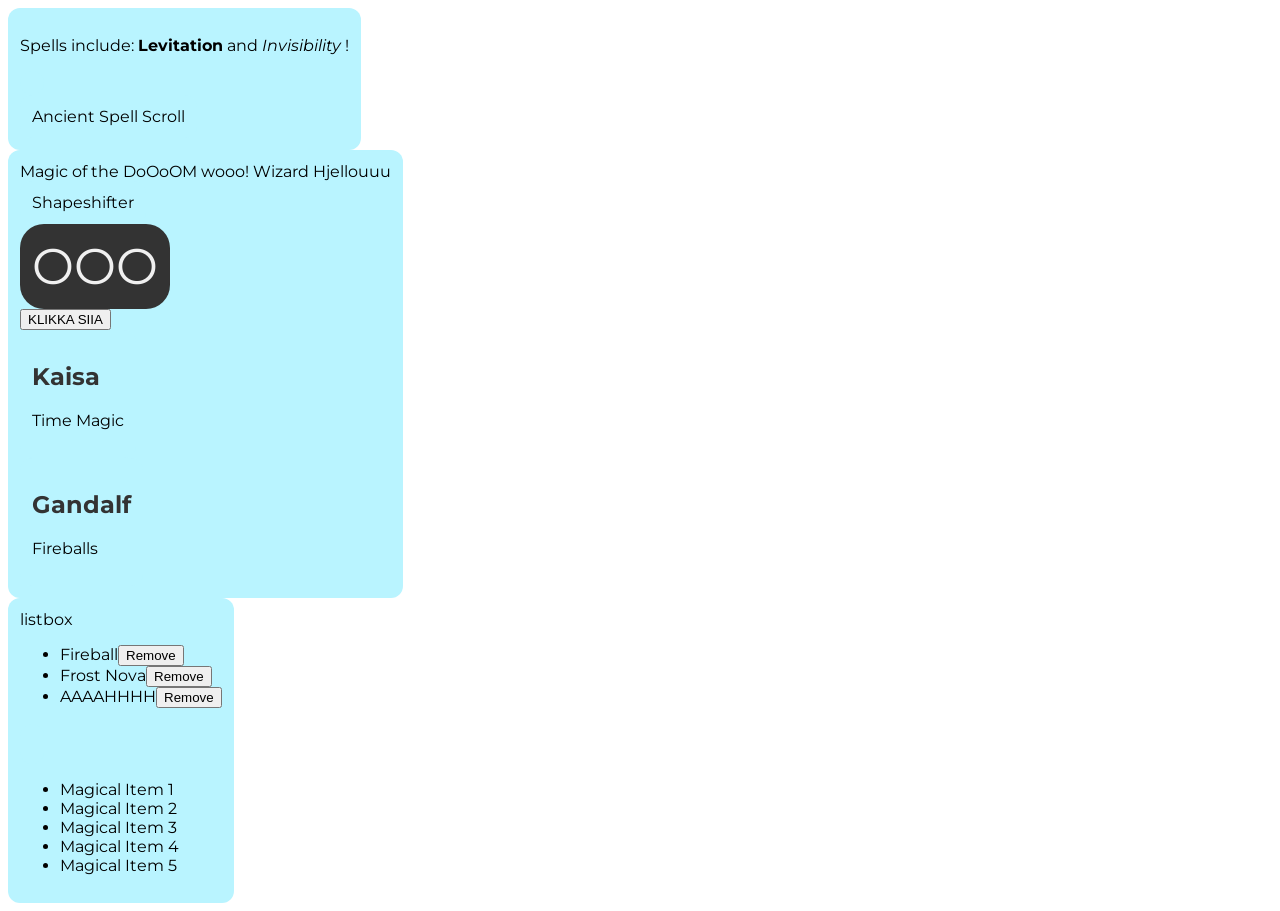
<file: index.html>
<!DOCTYPE html>
<html lang="en">
  <head>
    <meta charset="UTF-8" />
    <link rel="stylesheet" href="styles.css" />
    <title>DOM</title>
    <link rel="preconnect" href="https://fonts.googleapis.com">
    <link rel="preconnect" href="https://fonts.gstatic.com" crossorigin>
    <link href="https://fonts.googleapis.com/css2?family=Montserrat:wght@500&display=swap" rel="stylesheet">
  </head>

  <body>
    <div id="playground">Magic of the DOM</div>
    <div id="playground2">Magic of the DoOoOM</div>
    <div id="listbox">
      listbox
      <template id="wiz-template">
        <div class="wiz">
          <h2 class="wiz-name"></h2>
          <p class="wiz-specialty"></p>
        </div>
      </template>
    </div>

    <script src="index.js"></script>
  </body>
</html>
</file>
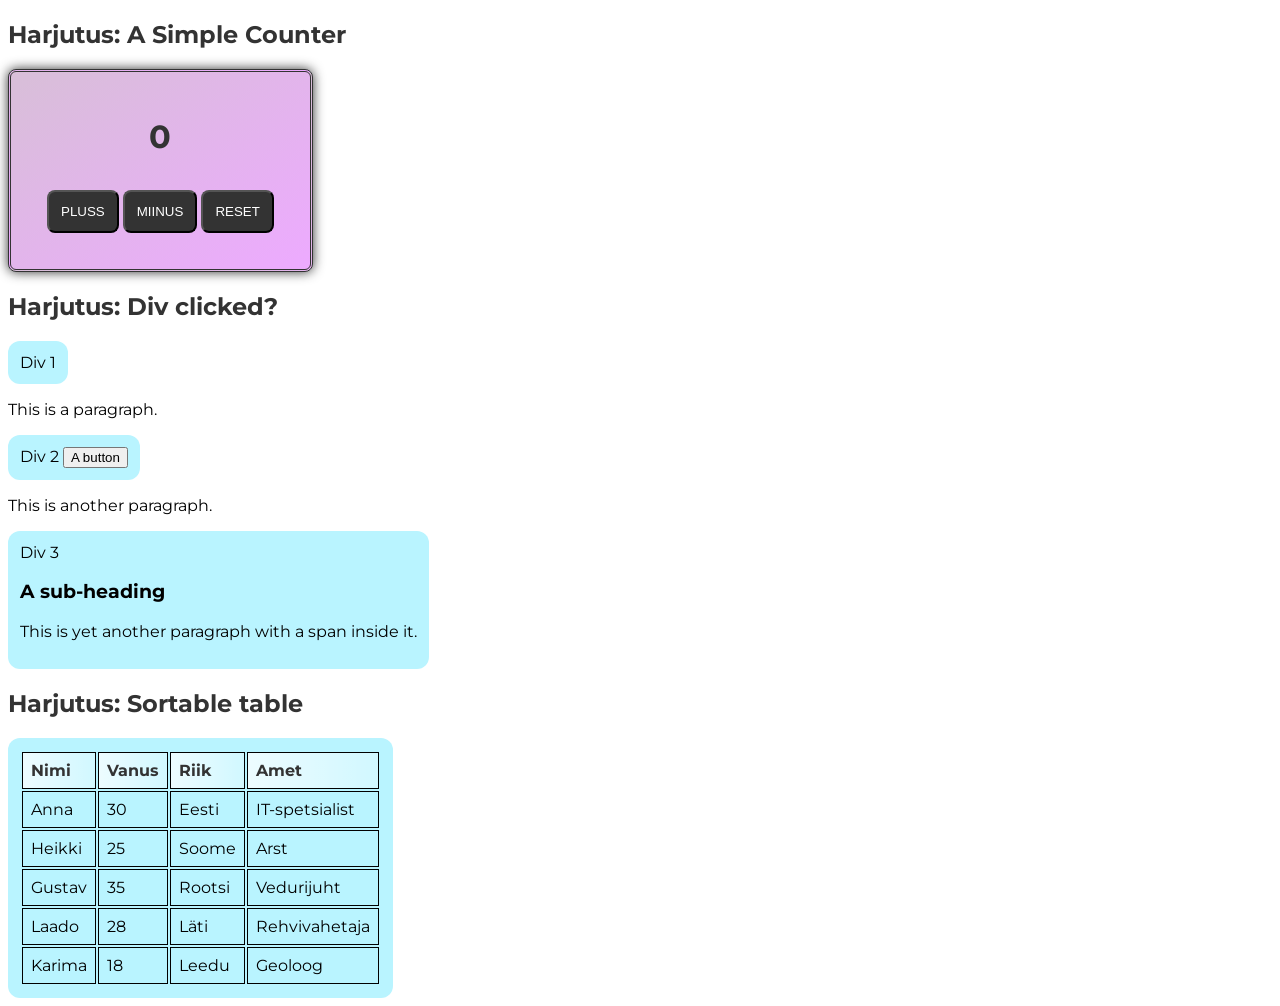
<file: harjutused.html>
<!DOCTYPE html>
<html lang="en">
  <head>
    <meta charset="UTF-8" />
    <meta name="viewport" content="width=device-width, initial-scale=1.0" />
    <link rel="stylesheet" href="styles.css" />
    <link rel="preconnect" href="https://fonts.googleapis.com" />
    <link rel="preconnect" href="https://fonts.gstatic.com" crossorigin />
    <link
      href="https://fonts.googleapis.com/css2?family=Montserrat:wght@500&display=swap"
      rel="stylesheet"
    />
    <title>Harjutused</title>
  </head>
  <body>
    <h2>Harjutus: A Simple Counter</h2>

    <div class="konteiner">
      <h1 id="display">0</h1>
      <div id="nupud">
        <button id="pluss">Pluss</button>
        <button id="miinus">Miinus</button>
        <button id="reset">Reset</button>
      </div>
    </div>

    <h2>Harjutus: Div clicked?</h2>

    <div>Div 1</div>

    <p>This is a paragraph.</p>

    <div>
      Div 2
      <button>A button</button>
    </div>

    <p>This is another paragraph.</p>

    <div>
      Div 3
      <h3>A sub-heading</h3>
      <p>This is yet another paragraph with a <span>span inside it</span>.</p>
    </div>

    <h2>Harjutus: Sortable table</h2>

    <div id="table-container"></div>
    <script src="harjutused.js"></script>
    <script>
        const data = [
            { Nimi: "Anna", Vanus: 30, Riik: "Eesti", Amet: "IT-spetsialist"},
            { Nimi: "Heikki", Vanus: 25, Riik: "Soome", Amet: "Arst"},
            { Nimi: "Gustav", Vanus: 35, Riik: "Rootsi", Amet: "Vedurijuht" },
            { Nimi: "Laado", Vanus: 28, Riik: "Läti", Amet: "Rehvivahetaja" },
            { Nimi: "Karima", Vanus: 18, Riik: "Leedu", Amet: "Geoloog" }
        ];

        new SortableTable(data, document.getElementById('table-container'));
    </script>
  </body>
</html>
</file>
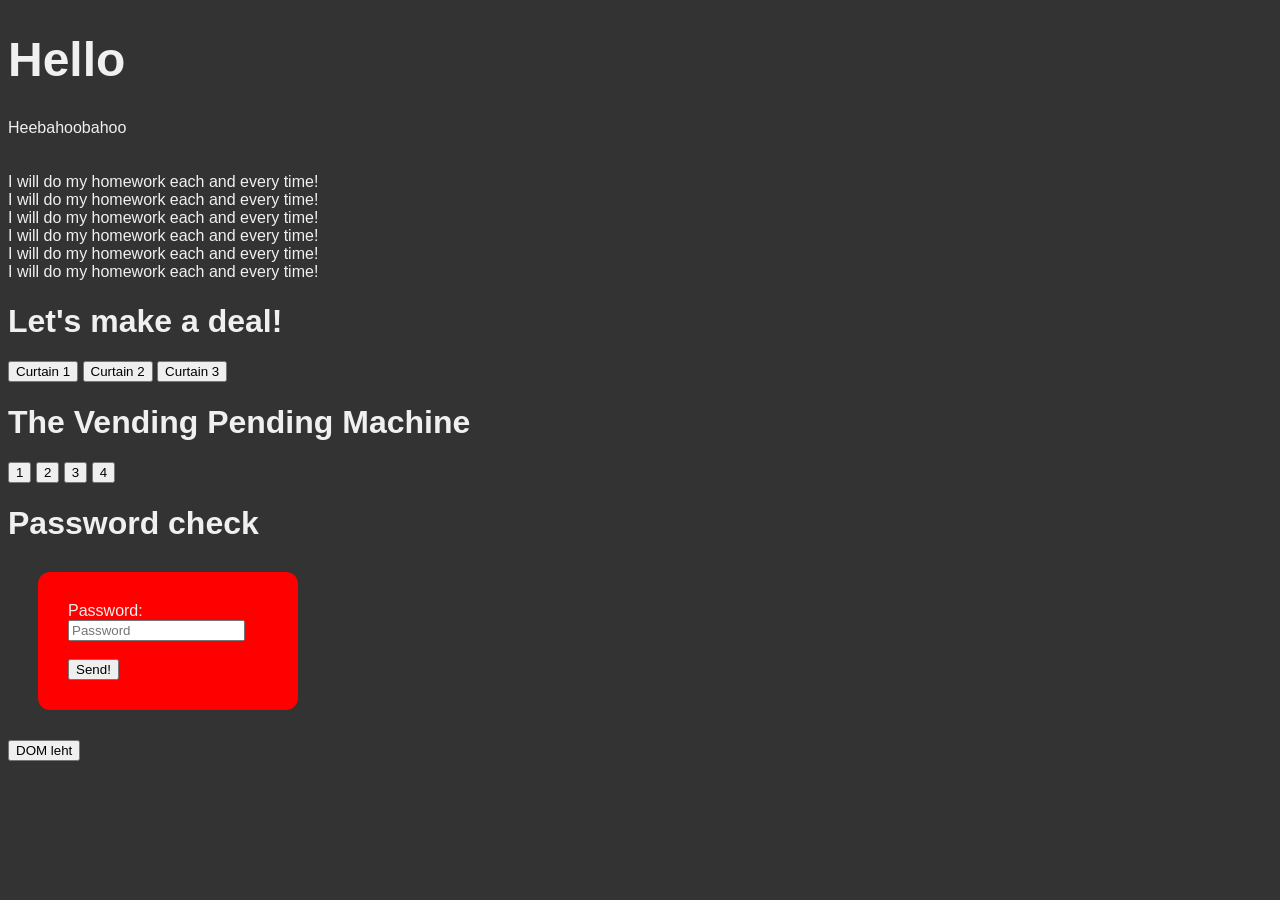
<file: koolitus.html>
<!DOCTYPE html>
<html lang="en">
<head>
    <style>
        #sendItem {
            background-color: red;
            width: 200px;
            margin: 30px;
            padding: 30px;
            border-radius: 12px;

            transition: 3s all;
            left: 0;
        }
        .leftTrans {left:3000px !important; position:absolute}
    </style>
    <meta charset="UTF-8">
    <meta name="viewport" content="width=device-width, initial-scale=1.0">
    <title>JavaScript test</title>
</head>
<body style="font-family:'Trebuchet MS', 'Lucida Sans Unicode', 'Lucida Grande', 'Lucida Sans', Arial, sans-serif; background-color: #333; color: #f0f0f0;">
    <h1 style="font-size: xxx-large;">Hello</h1>

    <script type="text/javascript" src="koolitus.js"></script>

    <!-- Alerts under button click -->

    <h1>Let's make a deal!</h1>
    <input type="button" value="Curtain 1" onclick="ShowCurtain(1, 'a horsie!')">
    <input type="button" value="Curtain 2" onclick="ShowCurtain(2, 'two doves!')">
    <input type="button" value="Curtain 3" onclick="ShowCurtain(3, 'a lifetime supply of gators!')">

<!-- SWITCH -->

<h1>The Vending Pending Machine</h1>

<input type="button" value="1" onclick="VendingPendingMachine('16')">
<input type="button" value="2" onclick="VendingPendingMachine('2')" >
<input type="button" value="3" onclick="VendingPendingMachine('3')" >
<input type="button" value="4" onclick="VendingPendingMachine('26')" >

<!-- PASSWORD CHECK -->

<h1>Password check</h1>
<div id="sendItem" >
    <form action="">
        Password: <br>
        <input type="password" id="password" placeholder="Password">
        <br><br>
        <input type="button" id="submit" value="Send!" onclick="checkValidation()">
    </form>
</div>

<a href="/dom.html"><button>DOM leht</button></a>

</body>
</html>
</file>
<file: styles.css>
body {
    font-family: 'Montserrat', sans-serif;
}
h1 {
    color: #333;
}
h2 {
    color: #333;
}
div {
    background: #b9f4ff;
    width: fit-content;
    border-radius: 12px;
    padding: 12px;
 }

.konteiner {
    padding: 24px;
    background-image: linear-gradient(to bottom right, #d8bfd8, #edaaff);
    border: #333;
    border-width: 3px;
    border-style: double;
    border-radius: 8px;
    width: fit-content;
    display: flex;
    flex-direction: column;
    align-items: center;
    box-shadow: 0px 0px 12px #333;
}

/* nupud counteri jaoks */
#nupud {
    background-color: rgba(255, 255, 255, 0);
    border-radius: 8px;
}

#pluss, #miinus, #reset {
    background-color: #333;
    color: white;
    text-transform: uppercase;
    padding: 12px;
    border-radius: 8px;
}

#pluss:hover, #miinus:hover, #reset:hover {
    background-image: linear-gradient(to right, #fff, rgb(216, 216, 216));
    color: #333;
}

/* tabel */
th {
    color: #333;
    background-image: linear-gradient(to right, #ffffffbe, #ffffff57);
    cursor: pointer;
    padding: 8px;
    border: 1px solid black;
    text-align: left;
}
th:hover {
    background-color: #fff;
}
td {
    padding: 8px;
    border: 1px solid black;
}
th.sort-asc::after {
    content: " ▴";
}
th.sort-desc::after {
    content: " ▾";
}
</file>
